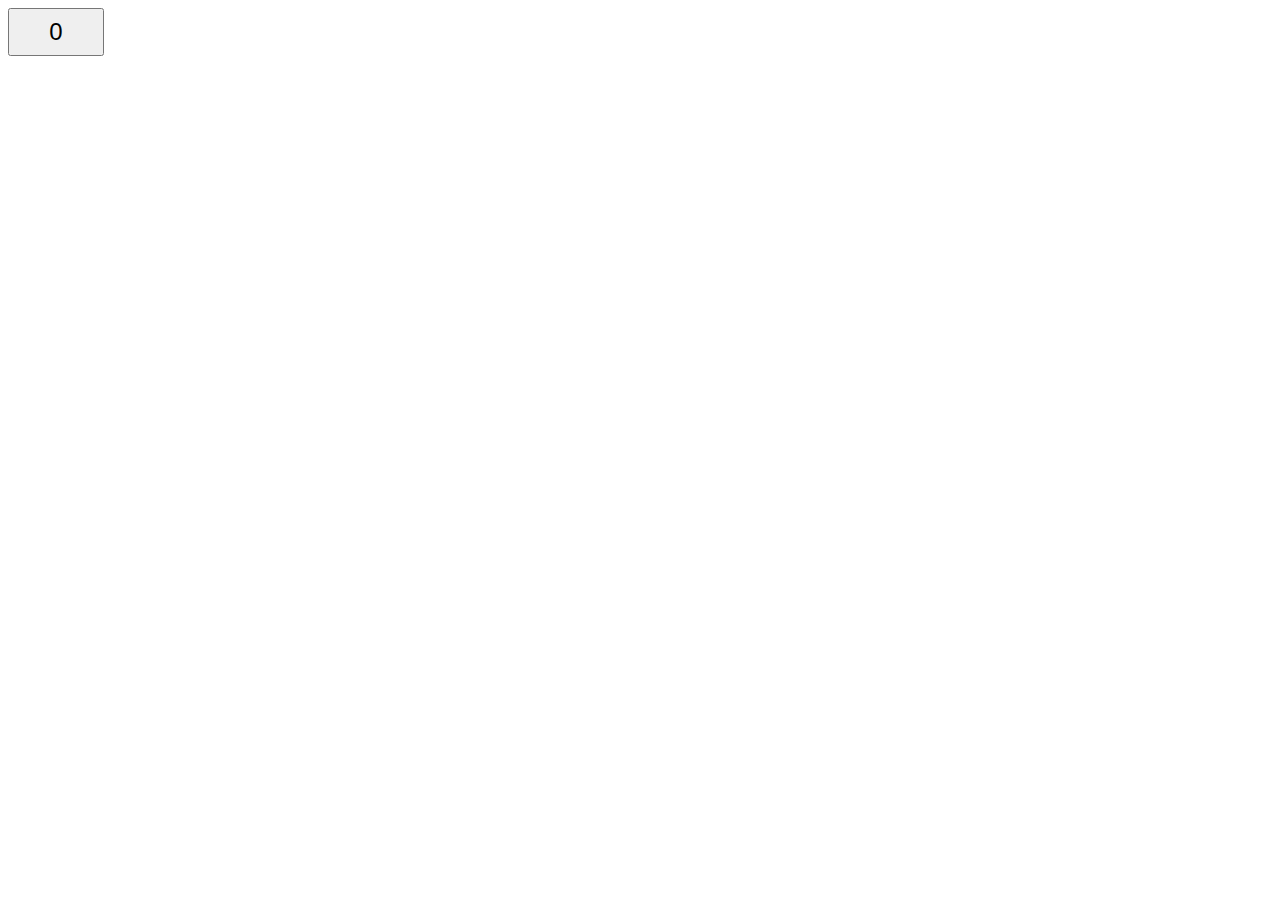
<file: day_8-1/index.html>
<!-- Enter your HTML code here -->
<!DOCTYPE html>
<html>
    <head>
        <link rel="stylesheet" href="css/button.css" type="text/css">
        <meta charset="utf-8">
        <title>Button</title>
    </head>
    <body>
        <script src="js/button.js" type="text/javascript"></script>
        <button id="btn" type="button">0</button>
    </body>
</html>
</file>
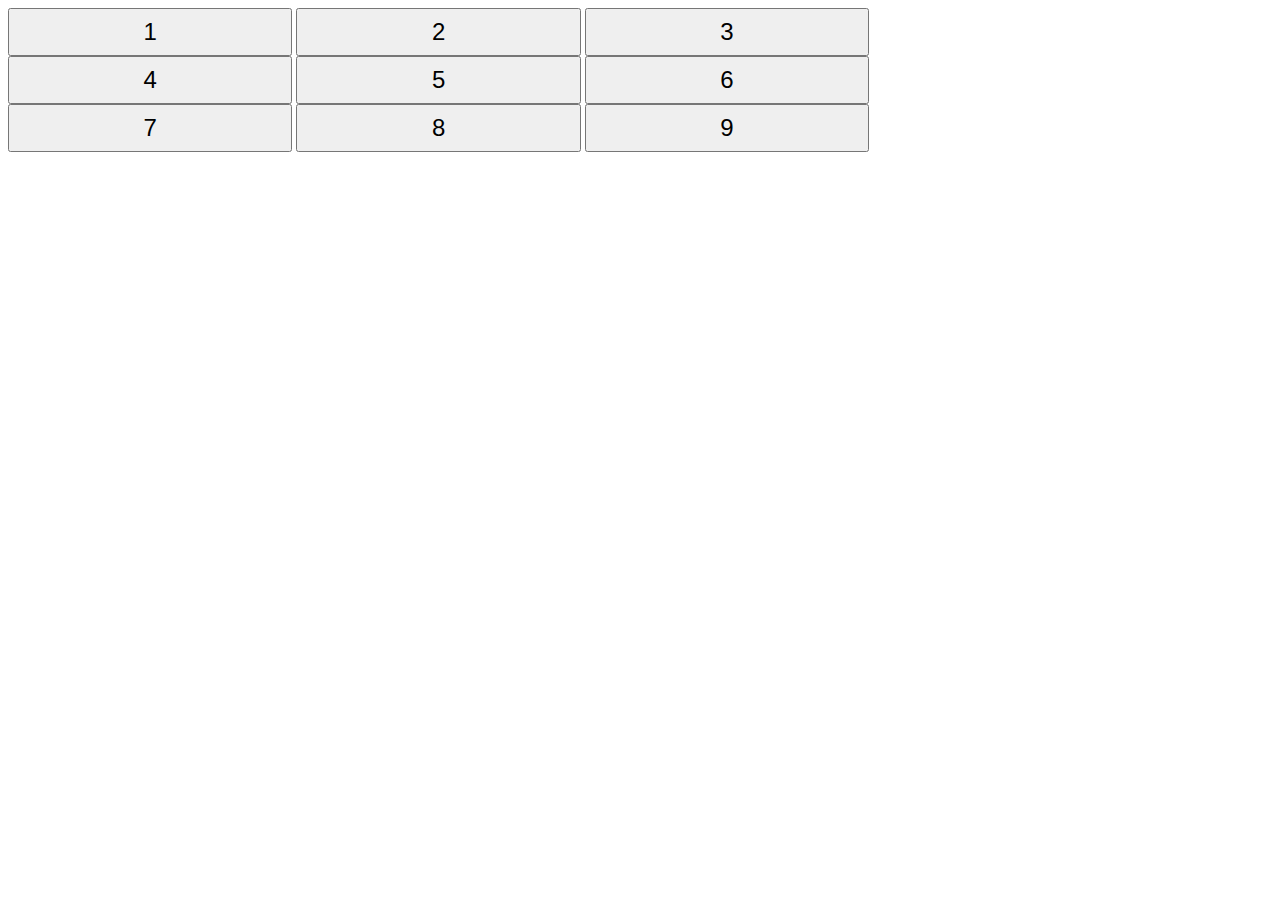
<file: day_8-2/index.html>
<!-- Enter your HTML code here -->
<!DOCTYPE html>
<html>
    <head>
        <meta charset="utf-8">
        <link rel="stylesheet" href="css/buttonsGrid.css" type="text/css">
        <script src="js/buttonsGrid.js" type="text/javascript"></script>
        <title>Buttons Grid</title>
    </head>
    <body>
        <div id="btns" class="buttonContainer">
            <button id="btn1" class="btnClass">1</button>
            <button id="btn2" class="btnClass">2</button>
            <button id="btn3" class="btnClass">3</button>
            <button id="btn4" class="btnClass">4</button>
            <button id="btn5" class="btnClass" onclick="rotate()">5</button>
            <button id="btn6" class="btnClass">6</button>
            <button id="btn7" class="btnClass">7</button>
            <button id="btn8" class="btnClass">8</button>
            <button id="btn9" class="btnClass">9</button>
        </div>
    </body>
</html>
</file>
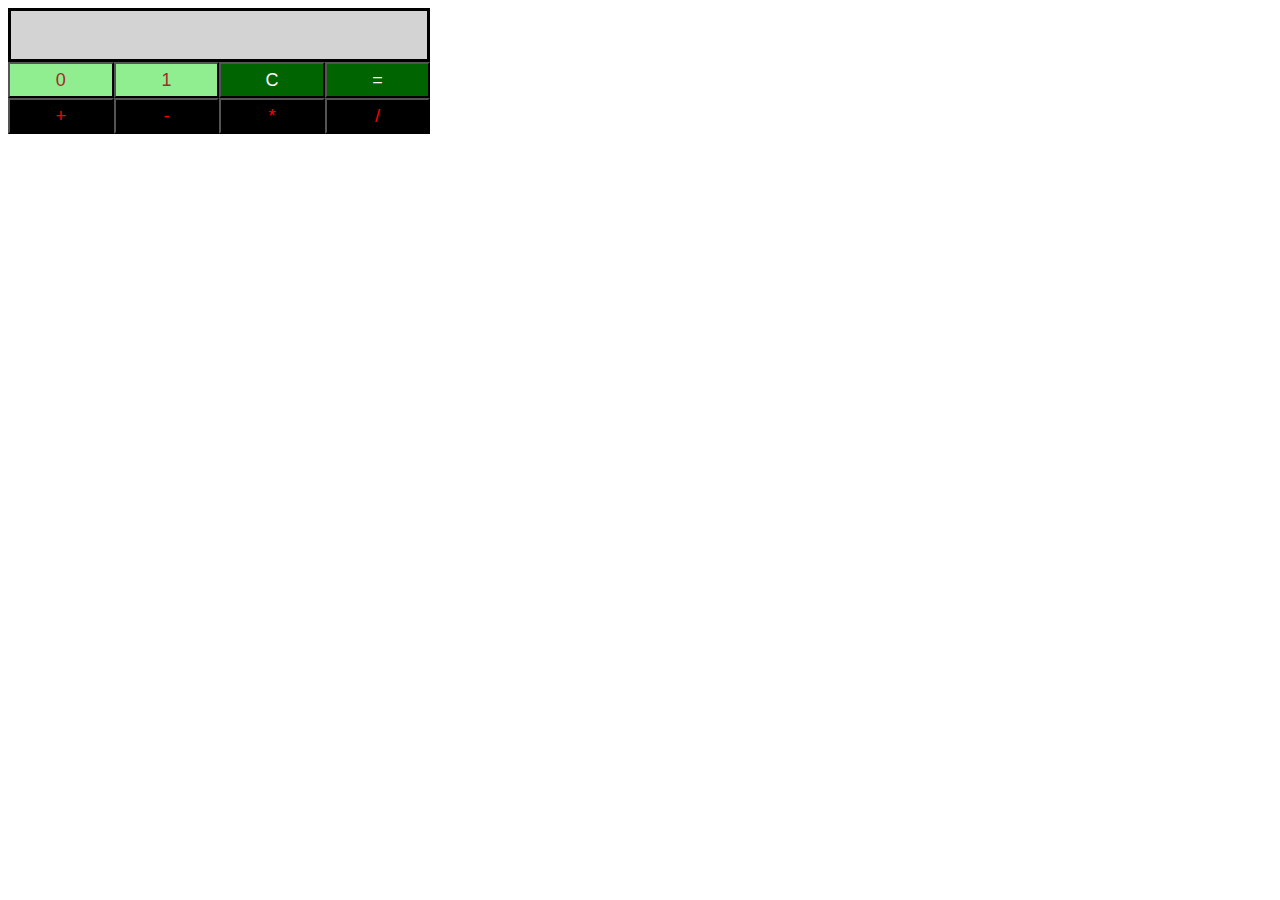
<file: day_9/index.html>
<!DOCTYPE html>
<html>
    <head>
        <meta charset="utf-8">
        <link rel="stylesheet" href="css/binaryCalculator.css" type="text/css">
        <title>Binary Calculator</title>
    </head>
    <body>
        <div id="res"></div>
        <div id="btns">
            <button id="btn0" onclick="zero()">0</button>
            <button id="btn1" onclick="one()">1</button>
            <button id="btnClr" onclick="clr()">C</button>
            <button id="btnEql" onclick="eql()">=</button>
            <button id="btnSum" onclick="add()">+</button>
            <button id="btnSub" onclick="sub()">-</button>
            <button id="btnMul" onclick="mul()">*</button>
            <button id="btnDiv" onclick="div()">/</button>
        </div>
        <script src="js/binaryCalculator.js" type="text/javascript"></script>
    </body>
</html>
</file>
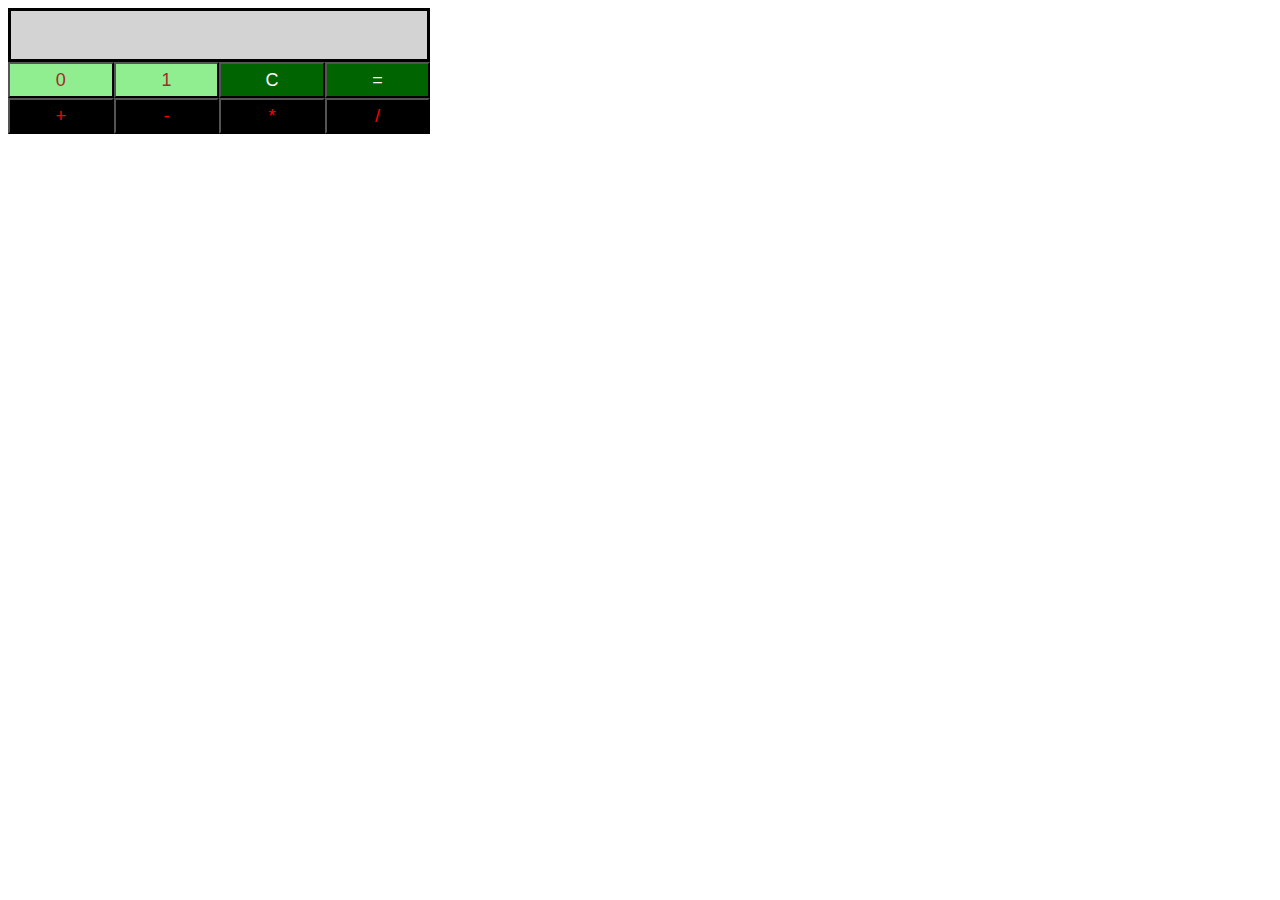
<file: day_9/binaryCalculator.html>
<!DOCTYPE html>
<html>
    <head>
        <meta charset="utf-8">
        <link rel="stylesheet" href="css/binaryCalculator.css" type="text/css">
        <title>Binary Calculator</title>
    </head>
    <body>
        <div id="res"></div>
        <div id="btns">
            <button id="btn0" onclick="zero()">0</button>
            <button id="btn1" onclick="one()">1</button>
            <button id="btnClr" onclick="clr()">C</button>
            <button id="btnEql" onclick="eql()">=</button>
            <button id="btnSum" onclick="add()">+</button>
            <button id="btnSub" onclick="sub()">-</button>
            <button id="btnMul" onclick="mul()">*</button>
            <button id="btnDiv" onclick="div()">/</button>
        </div>
        <script src="js/binaryCalculator.js" type="text/javascript"></script>
    </body>
</html>
</file>
<file: day_8-1/css/button.css>
#btn {
    width: 96px;
    height: 48px;
    font-size: 24px;
}
</file>
<file: day_8-2/css/buttonsGrid.css>
.buttonContainer {
    width: 75%;
}

.buttonContainer > .btnClass {
    width: 30%;
    height: 48px;
    font-size: 24px;
}
</file>
<file: day_9/css/binaryCalculator.css>
body {
width: 33%;
}

#res {
background-color: lightgray;
border: solid;
height: 48px;
font-size: 20px;
}

#btn0, #btn1 {
background-color: lightgreen;
color: brown;
}

#btnClr, #btnEql {
background-color: darkgreen;
color: white;
}

#btnSum, #btnSub, #btnMul, #btnDiv {
background-color: black;
color: red;
}

#btns > button {
    width: 25%;
    height: 36px;
    font-size: 18px;
    margin: 0;
    float: left;
}
</file>
